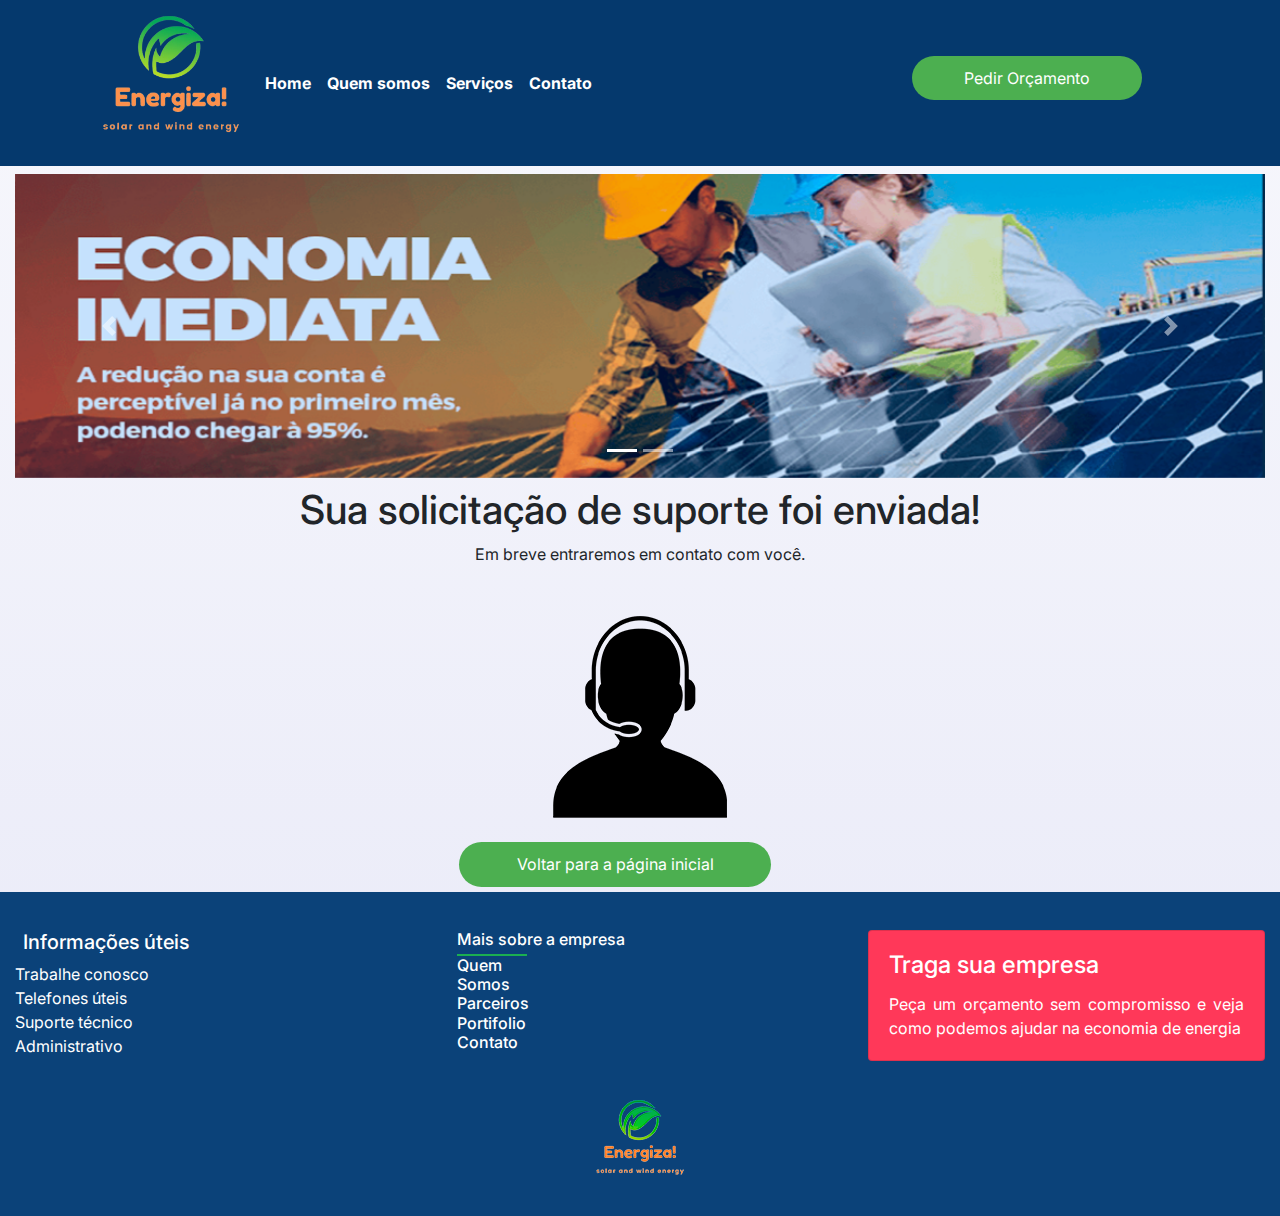
<file: agradecimento2.html>
<!DOCTYPE html>
<html lang="pt-br">

<head>
  <meta charset="UTF-8" />
  <meta http-equiv="X-UA-Compatible" content="IE=edge" />
  <meta name="viewport" content="width=device-width, initial-scale=1, shrink-to-fit=no" />
  <title>Energiza! Solar e eólica</title>
  <!--CSS Bootstrap-->
  <link rel="stylesheet" type="text/css" href="css/bootstrap.min.css" />
  <!--CSs Personalizado-->
  <link rel="stylesheet" type="text/css" href="css/estilo.css" />
  <link rel="stylesheet" type="text/css" href="css/arquivodoido.css" />
  <!--Fonte para icones- Biblioteca-->
  <link rel="stylesheet" href="https://use.fontawesome.com/releases/v5.0.10/css/all.css"
    integrity="sha384-+d0P83n9kaQMCwj8F4RJB66tzIwOKmrdb46+porD/OvrJ+37WqIM7UoBtwHO6Nlg" crossorigin="anonymous" />
</head>

<body onload="loadCitiesAndStates()"><!--Aqui tem o onload para carregar dados da api-->

  <!--Topo-->
  <div class="container-fluid bg-topo">
    <!--Classe bg-topo é particular e está no estilo.css-->
    <header class="container">
      <!--Menu de navegação-->
      <nav class="navbar navbar-expand-lg navbar-dark">
        <a href="#" class="navbar-brand">
          <img src="img/logo.png" height="140" class="d-inline-block align-top" />
        </a>
        <!--btn para caso mobile-->
        <button class="navbar-toggler" type="button" data-toggle="collapse" data-target="#menu" area-controls="menu"
          aria-expanded="false" aria-label="Menu Colapso">
          <!--Icone para Menu no caso mobile-->
          <span class="navbar-toggler-icon text-light"></span>
        </button>
        <!--Área de conteúdo-->
        <div id="menu" class="collapse navbar-collapse">
          <ul class="navbar-nav mr-auto text-light">
            <li class="nav-item">
              <a href="#" class="nav-link text-light font-weight-bold">Home</a>
            </li>
            <li class="nav-item">
              <a href="#somos" class="nav-link text-light font-weight-bold">Quem somos</a>
            </li>
            <li class="nav-item">
              <a href="#servicos" class="nav-link text-light font-weight-bold">Serviços</a>
            </li>
            <li class="nav-item">
              <a href="#" class="nav-link text-light font-weight-bold">Contato</a>
            </li>
          </ul>
          <!--Botao de orçamento-->
          <!--<a href="#" class="btn col-md-3 btn-orcamento">Pedir Orçamento</a>-->
          <!--<button id="open-modal-btn" class="btn col-md-3 btn-orcamento" data-target="#modal">Pedir Orçamento</button>-->
          <button id="open-modal-btn" class="btn col-md-3 btn-orcamento">Pedir Orçamento</button>

          <!-- Formulário modal -->
          <div>

            <!-- Fim Formulario-->
          </div>
        </div>

  </div>
  </div>
  </div>
  </nav>
  </header>
  </div>
  <!--Fim estilização TOPO-->
  <!--Inicio SlideShow-->
  <div class="container-fluid my-2">
    <div id="slideshow" class="carousel slide" data-ride="carousel">
      <ol class="carousel-indicators">
        <li data-target="#slideshow" data-slide-to="0" class="active"></li>
        <li data-target="#slideshow" data-slide-to="1"></li>
      </ol>
      <div class="carousel-inner">
        <div class="carousel-item active">
          <a href="#">
            <img src="img/bannerPainelSolar.png" class="d-block w-100" alt="Foto painel Solar" />
          </a>
        </div>
        <div class="carousel-item">
          <a href="#">
            <img src="img/banner123.png" class="d-block w-100" alt="Foto energia eólica" />
          </a>
        </div>
      </div>
      <!--Botoes voltar/next no banner-->
      <a href="#slideshow" class="carousel-control-prev" role="button" data-slide="prev">
        <span class="carousel-control-prev-icon" aria-hidden="true"></span>
        <span class="sr-only">Anterior</span>
      </a>
      <a href="#slideshow" class="carousel-control-next" role="button" data-slide="next">
        <span class="carousel-control-next-icon" aria-hidden="true"></span>
        <span class="sr-only">Próximo</span>
      </a>
    </div>
  </div>

  <!--Fim SlideShow-->
  <!--<div class="modal-content">-->
  <div class="container-fluid">
    <h1 class="text-center">Sua solicitação de suporte foi enviada!</h1>
    <p class="text-center">Em breve entraremos em contato com você.</p>
    <div class="image-container text-center">
      <img src="img/suporte.png" alt="Imagem de atendente de suporte">
    </div>
    <div class="button-container text-center">
      <button class="btn col-md-3 btn-orcamento" onclick="window.location.href='index.html'">Voltar para a página
        inicial</button>
    </div>
  </div>



  <!--Rodapé-->
  <footer class="container-fluid bg-rodape1">
    <div class="row">
      <div class="col-md-4">
        <h5 class="text-light align-middle mais-info"><i class="fas fa-info-circle fa-2x mr-2 text-light"></i>
          Informações úteis</h5>
        <ul class="text-light">
          <li><a href="https://www.linkedin.com/in/energiza" class="text-light"><i
                class="fa fa-angle-right"></i></i>Trabalhe conosco</a></li>
          <li><a href="#" class="text-light"><i class="fa fa-angle-right"></i>Telefones úteis</a></li>
          <li><a href="#" class="text-light"><i class="fa fa-angle-right"></i>Suporte técnico</a></li>
          <li><a href="#" class="text-light"><i class="fa fa-angle-right"></i>Administrativo</a></li>

        </ul>
      </div>
      <div class="col-md-4">
        <div class="col-md-6">
          <h6 class="text-light mais-empresa">Mais sobre a empresa<span class="underline-footer" </h6>
              <ul class="text-light">
                <li><a href="#somos" class="text-light">Quem Somos</a></li>
                <li><a href="#parceiros" class="text-light">Parceiros</a></li>
                <li><a href="#servicos" class="text-light">Portifolio</a></li>
                <li><a href="formulario.html" class="text-light">Contato</a></li>

              </ul>
        </div>
        <div class="col-md-6">

        </div>
      </div>
      <div class="col-md-4">
        <div class="card text-light mb3 bg-card-rodape">
          <div class="card-body">
            <h4 class="card-title"><i class="far fa-building mr2 fa-2x icon-banner-rodape"></i>
              Traga sua empresa</h4>
            <p class="card-text text-justify">Peça um orçamento sem compromisso e veja como podemos ajudar na economia
              de energia</p>
          </div>
        </div>
      </div>

    </div>
  </footer>
  <div class="container-fluid bg-rodape2">
    <div class="continer py-4">
      <img src="img/logoRodape.png" class="img-fluid mx-auto d-block">
      <div class="text-center pt-1">
        <a href="#" class="icon-social" target="_blank"><i class="fab fa-facebook-square fa-lg"></i></a>
        <a href="#" class="icon-social" target="_blank"><i class="fab fa-youtube-square fa-lg"></i></a>
        <a href="#" class="icon-social" target="_blank"><i class="fab fa-instagram-square fa-lg"></i></a>
        <a href="#" class="icon-social" target="_blank"><i class="fab fa-twitter-square fa-lg"></i></a>
        <a href="#" class="icon-social" target="_blank"><i class="fab fa-linkedin-square fa-lg"></i></a>
      </div></img>
    </div>

  </div>
  <!--Fim do Rodapé-->

  <!--JS Bootstrap-->
  <script type="text/javascript" src="js/jquery-min.js"></script>
  <script type="text/javascript" src="js/bootstrap.min.js"></script>
  <script type="text/javascript" src="js/jquery.counterup.min.js"></script>
  <script type="text/javascript" src="js/waypoints.min.js"></script>
  <script type="text/javascript" src="js/main.js"></script>
</body>

</html>
</file>
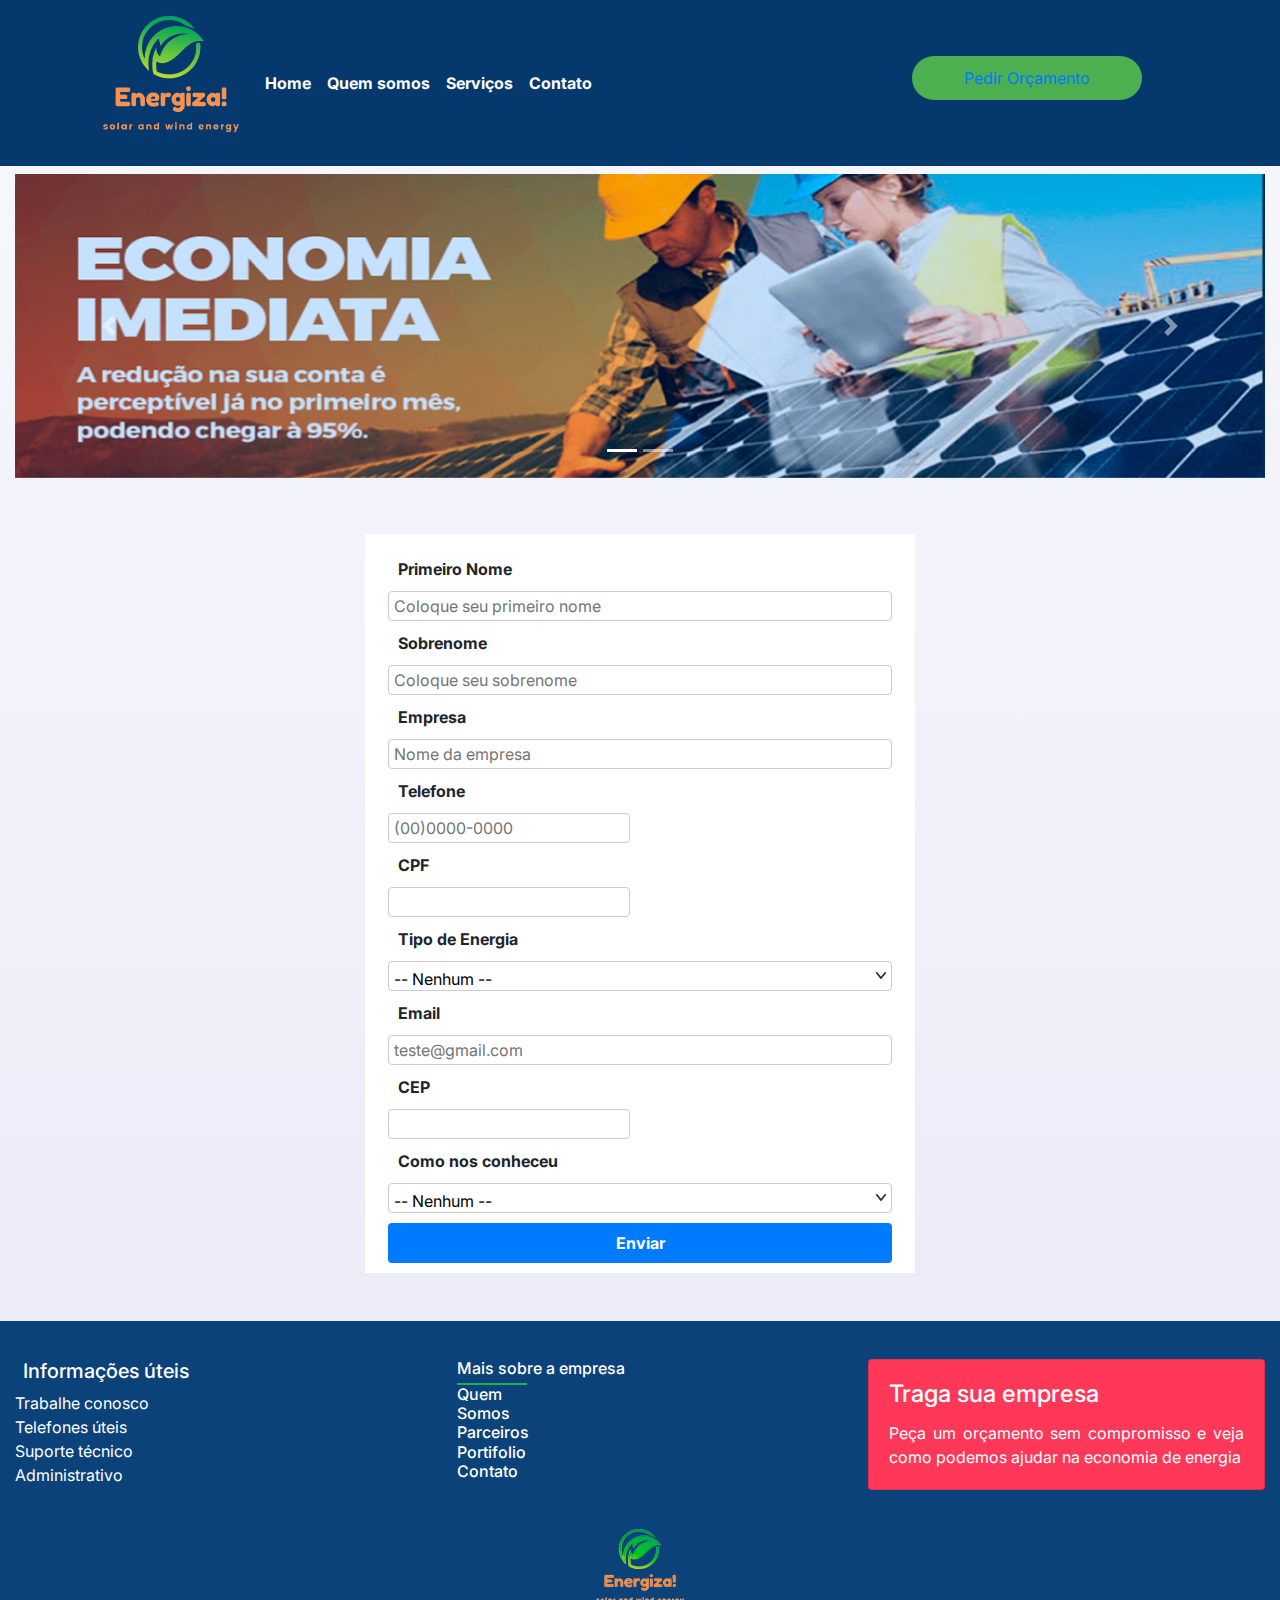
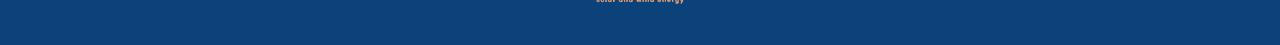
<file: formulario.html>
<!DOCTYPE html>
<html lang="pt-br">

<head>
  <meta charset="UTF-8" />
  <meta http-equiv="X-UA-Compatible" content="IE=edge" />
  <META HTTP-EQUIV="Content-type" CONTENT="text/html; charset=UTF-8">
  <META HTTP-EQUIV="Content-type" CONTENT="text/html; charset=UTF-8">

  <meta name="viewport" content="width=device-width, initial-scale=1, shrink-to-fit=no" />
  <title>Energiza! Solar e eólica</title>
  <!--CSS Bootstrap-->
  <link rel="stylesheet" type="text/css" href="css/bootstrap.min.css" />
  <!--CSs Personalizado-->
  <link rel="stylesheet" type="text/css" href="css/estilo.css" />
  <link rel="stylesheet" type="text/css" href="css/arquivodoido.css" />
  <!--Fonte para icones- Biblioteca-->
  <link rel="stylesheet" href="https://use.fontawesome.com/releases/v5.0.10/css/all.css"
    integrity="sha384-+d0P83n9kaQMCwj8F4RJB66tzIwOKmrdb46+porD/OvrJ+37WqIM7UoBtwHO6Nlg" crossorigin="anonymous" />
</head>

<body onload="loadCitiesAndStates()"><!--Aqui tem o onload para carregar dados da api-->

  <!--Topo-->
  <div class="container-fluid bg-topo">
    <!--Classe bg-topo é particular e está no estilo.css-->
    <header class="container">
      <!--Menu de navegação-->
      <nav class="navbar navbar-expand-lg navbar-dark">
        <a href="index.html" class="navbar-brand">
          <img src="img/logo.png" height="140" class="d-inline-block align-top" />
        </a>
        <!--btn para caso mobile-->
        <button class="navbar-toggler" type="button" data-toggle="collapse" data-target="#menu" area-controls="menu"
          aria-expanded="false" aria-label="Menu Colapso">
          <!--Icone para Menu no caso mobile-->
          <span class="navbar-toggler-icon text-light"></span>
        </button>
        <!--Área de conteúdo-->
        <div id="menu" class="collapse navbar-collapse">
          <ul class="navbar-nav mr-auto text-light">
            <li class="nav-item">
              <a href="index.html" class="nav-link text-light font-weight-bold">Home</a>
            </li>
            <li class="nav-item">
              <a href="#somos" class="nav-link text-light font-weight-bold">Quem somos</a>
            </li>
            <li class="nav-item">
              <a href="#servicos" class="nav-link text-light font-weight-bold">Serviços</a>
            </li>
            <li class="nav-item">
              <a href="formulario.html" class="nav-link text-light font-weight-bold">Contato</a>
            </li>
          </ul>
          <!--Botao de orçamento  id="open-modal-btn" -->
          <!--<a href="#" class="btn col-md-3 btn-orcamento">Pedir Orçamento</a>   data-target="#modal"  -->
          <button class="btn col-md-3 btn-orcamento"><a href="formulario.html">Pedir Orçamento</a></button>

          <!-- Formulário modal -->
          <div>

            <!-- Fim Formulario-->
          </div>
        </div>

  </div>
  </div>
  </div>
  </nav>
  </header>
  </div>
  <!--Fim estilização TOPO-->
  <!--Inicio SlideShow-->
  <div class="container-fluid my-2">
    <div id="slideshow" class="carousel slide" data-ride="carousel">
      <ol class="carousel-indicators">
        <li data-target="#slideshow" data-slide-to="0" class="active"></li>
        <li data-target="#slideshow" data-slide-to="1"></li>
      </ol>
      <div class="carousel-inner">
        <div class="carousel-item active">
          <a href="#">
            <img src="img/bannerPainelSolar.png" class="d-block w-100" alt="Foto painel Solar" />
          </a>
        </div>
        <div class="carousel-item">
          <a href="#">
            <img src="img/banner123.png" class="d-block w-100" alt="Foto energia eólica" />
          </a>
        </div>
        <div class="carousel-item">
          <a href="#">
            <img src="img/123.png" class="d-block w-100" alt="Foto energia eólica" />
          </a>
        </div>
        <div class="carousel-item">
          <a href="#">
            <img src="img/1234Mulher.png" class="d-block w-100" alt="Foto energia eólica" />
          </a>
        </div>
      </div>
      <!--Botoes voltar/next no banner-->
      <a href="#slideshow" class="carousel-control-prev" role="button" data-slide="prev">
        <span class="carousel-control-prev-icon" aria-hidden="true"></span>
        <span class="sr-only">Anterior</span>
      </a>
      <a href="#slideshow" class="carousel-control-next" role="button" data-slide="next">
        <span class="carousel-control-next-icon" aria-hidden="true"></span>
        <span class="sr-only">Próximo</span>
      </a>
    </div>
  </div>

  <!--Fim SlideShow-->
  <!--<div class="modal-content">-->
  <div class="container-fluid">
    <div class="formbold-main-wrapper">
      <!-- Author: FormBold Team -->
      <!-- Learn More: https://formbold.com -->
      <div class="formbold-form-wrapper">

        <!--Fomulario SEgunda-->
        <form action="https://webto.salesforce.com/servlet/servlet.WebToLead?encoding=UTF-8" method="POST">

          <input type=hidden name="oid" value="00DDo000001DPsW">
          <input type=hidden name="retURL" value="https://energiza.netlify.app/agradecimento.html">
          
          <!--  ----------------------------------------------------------------------  -->
          <!--  NOTA: Estes campos são elementos de depuração opcionais. Remova o       -->
          <!--  comentário dessas linhas se quiser testar no modo de depuração.         -->
          <!--  <input type="hidden" name="debug" value=1>                              -->
          <!--  <input type="hidden" name="debugEmail"                                  -->
          <!--  value="soulcodeenergiza@gmail.com">                                     -->
          <!--  ----------------------------------------------------------------------  -->
          
          <label for="first_name"><strong>Primeiro Nome</strong></label>
          <input  id="first_name" maxlength="40" name="first_name" size="20" type="text" placeholder="Coloque seu primeiro nome" required class="input-wide" /><br>
          
          <label for="last_name"><strong>Sobrenome</strong></label>
          <input  id="last_name" maxlength="80" name="last_name" size="20" type="text" placeholder="Coloque seu sobrenome" required class="input-wide" /><br>
          
          <label for="company"><strong>Empresa</strong></label>
          <input  id="company" maxlength="40" name="company" size="20" type="text" placeholder="Nome da empresa" required
          class="input-wide" /><br>

          
          <label for="phone"><strong>Telefone</strong></label>
          <input  id="phone" maxlength="40" name="phone" size="20" type="text"placeholder="(00)0000-0000" /><br>
          
          <label><strong>CPF</strong></label>
          <input  id="00NDo000003kF1Z" maxlength="14" name="00NDo000003kF1Z" size="20" type="text" /><br>
          
          <label><strong>Tipo de Energia</strong></label>
          <select  id="00NDo000003jpdb" name="00NDo000003jpdb" title="Tipo de energia solicitada"><option value="">-- Nenhum --</option><option value="Energia Solar">Energia Solar</option>
          <option value="Energia Eólica">Energia Eólica</option>
          </select><br>
          
          <label for="email"><strong>Email</strong></label>
          <input  id="email" maxlength="80" name="email" size="20" type="text" placeholder="teste@gmail.com" required
          class="input-wide" /><br>
          
          <label for="zip"><strong>CEP</strong></label>
          <input  id="zip" maxlength="20" name="zip" size="20" type="text" /><br>
          
          <label for="lead_source"><strong>Como nos conheceu</strong></label><select  id="lead_source" name="lead_source"><option value="">-- Nenhum --</option><option value="Site">Site</option>
          <option value="Redes Sociais">Redes Sociais</option>
          <option value="Indicacao">Indicação</option>
          <option value="Lista Adquirida">Lista Adquirida</option>
          <option value="Outro">Outro</option>
          </select><br>
          
          <button type="submit" input type="submit" name="submit"><strong>Enviar</strong>

          </button>
          
          </form>
          



        <!--Fim Form -->
      </div>
    </div>
  </div>

  </div>

  </div>


  <!--Rodapé-->
  <footer class="container-fluid bg-rodape1">
    <div class="row">
      <div class="col-md-4">
        <h5 class="text-light align-middle mais-info"><i class="fas fa-info-circle fa-2x mr-2 text-light"></i>
          Informações úteis</h5>
        <ul class="text-light">
          <li><a href="#" class="text-light"><i class="fa fa-angle-right"></i></i>Trabalhe conosco</a></li>
          <li><a href="#" class="text-light"><i class="fa fa-angle-right"></i>Telefones úteis</a></li>
          <li><a href="#" class="text-light"><i class="fa fa-angle-right"></i>Suporte técnico</a></li>
          <li><a href="#" class="text-light"><i class="fa fa-angle-right"></i>Administrativo</a></li>

        </ul>
      </div>
      <div class="col-md-4">
        <div class="col-md-6">
          <h6 class="text-light mais-empresa">Mais sobre a empresa<span class="underline-footer" </h6>
              <ul class="text-light">
                <li><a href="#somos" class="text-light">Quem Somos</a></li>
                <li><a href="#parceiros" class="text-light">Parceiros</a></li>
                <li><a href="#servicos" class="text-light">Portifolio</a></li>
                <li><a href="formulario.html" class="text-light">Contato</a></li>

              </ul>
        </div>
        <div class="col-md-6">

        </div>
      </div>
      <div class="col-md-4">
        <div class="card text-light mb3 bg-card-rodape">
          <div class="card-body">
            <h4 class="card-title"><i class="far fa-building mr2 fa-2x icon-banner-rodape"></i>
              Traga sua empresa</h4>
            <p class="card-text text-justify">Peça um orçamento sem compromisso e veja como podemos ajudar na economia
              de energia</p>
          </div>
        </div>
      </div>

    </div>
  </footer>
  <div class="container-fluid bg-rodape2">
    <div class="continer py-4">
      <img src="img/logoRodape.png" class="img-fluid mx-auto d-block">
      <div class="text-center pt-1">
        <a href="#" class="icon-social" target="_blank"><i class="fab fa-facebook-square fa-lg"></i></a>
        <a href="#" class="icon-social" target="_blank"><i class="fab fa-youtube-square fa-lg"></i></a>
        <a href="#" class="icon-social" target="_blank"><i class="fab fa-instagram-square fa-lg"></i></a>
        <a href="#" class="icon-social" target="_blank"><i class="fab fa-twitter-square fa-lg"></i></a>
        <a href="#" class="icon-social" target="_blank"><i class="fab fa-linkedin-square fa-lg"></i></a>
      </div></img>
    </div>

  </div>
  <!--Fim do Rodapé-->

  <!--JS Bootstrap-->
  <script type="text/javascript" src="js/jquery-min.js"></script>
  <script type="text/javascript" src="js/bootstrap.min.js"></script>
  <script type="text/javascript" src="js/jquery.counterup.min.js"></script>
  <script type="text/javascript" src="js/waypoints.min.js"></script>
  <script type="text/javascript" src="js/main.js"></script>
  <script>
    // Popula a lista de estados com base na região selecionada
    function populateStates(regionId) {
      // URL da API do IBGE para listar os estados da região selecionada
      const url = `https://servicodados.ibge.gov.br/api/v1/localidades/regioes/${regionId}/estados`;

      // Limpa a lista de estados antes de adicioná-los
      const stateSelect = document.getElementById('state');
      stateSelect.innerHTML = '<option value="">Select a state</option>';

      // Faz uma requisição AJAX para a API do IBGE
      fetch(url)
        .then(response => response.json())
        .then(states => {
          // Adiciona cada estado retornado pela API à lista de estados
          states.forEach(state => {
            const option = document.createElement('option');
            option.value = state.id;
            option.text = state.nome;
            stateSelect.add(option);
          });
        });
    }

    // Popula a lista de cidades com base no estado selecionado
    function populateCities(stateId) {
      // URL da API do IBGE para listar as cidades do estado selecionado
      const url = `https://servicodados.ibge.gov.br/api/v1/localidades/estados/${stateId}/municipios`;

      // Limpa a lista de cidades antes de adicioná-las
      const citySelect = document.getElementById('city');
      citySelect.innerHTML = '<option value="">Select a city</option>';

      // Faz uma requisição AJAX para a API do IBGE
      fetch(url)
        .then(response => response.json())
        .then(cities => {
          // Adiciona cada cidade retornado pela API à lista de cidades
          cities.forEach(city => {
            const option = document.createElement('option');
            option.value = city.nome;
            option.text = city.nome;
            citySelect.add(option);
          });
        });
    }

    // Seleciona o elemento de região e adiciona um ouvinte de evento para preencher a lista de estados
    const regionSelect = document.getElementById('region');
    regionSelect.addEventListener('change', () => {
      const regionId = regionSelect.value;
      populateStates(regionId);
    });

    // Seleciona o elemento de estado e adiciona um ouvinte de evento para preencher a lista de cidades
    const stateSelect = document.getElementById('state');
    stateSelect.addEventListener('change', () => {
      const stateId = stateSelect.value;
      populateCities(stateId);
    });

  </script>
</body>

</html>
</file>
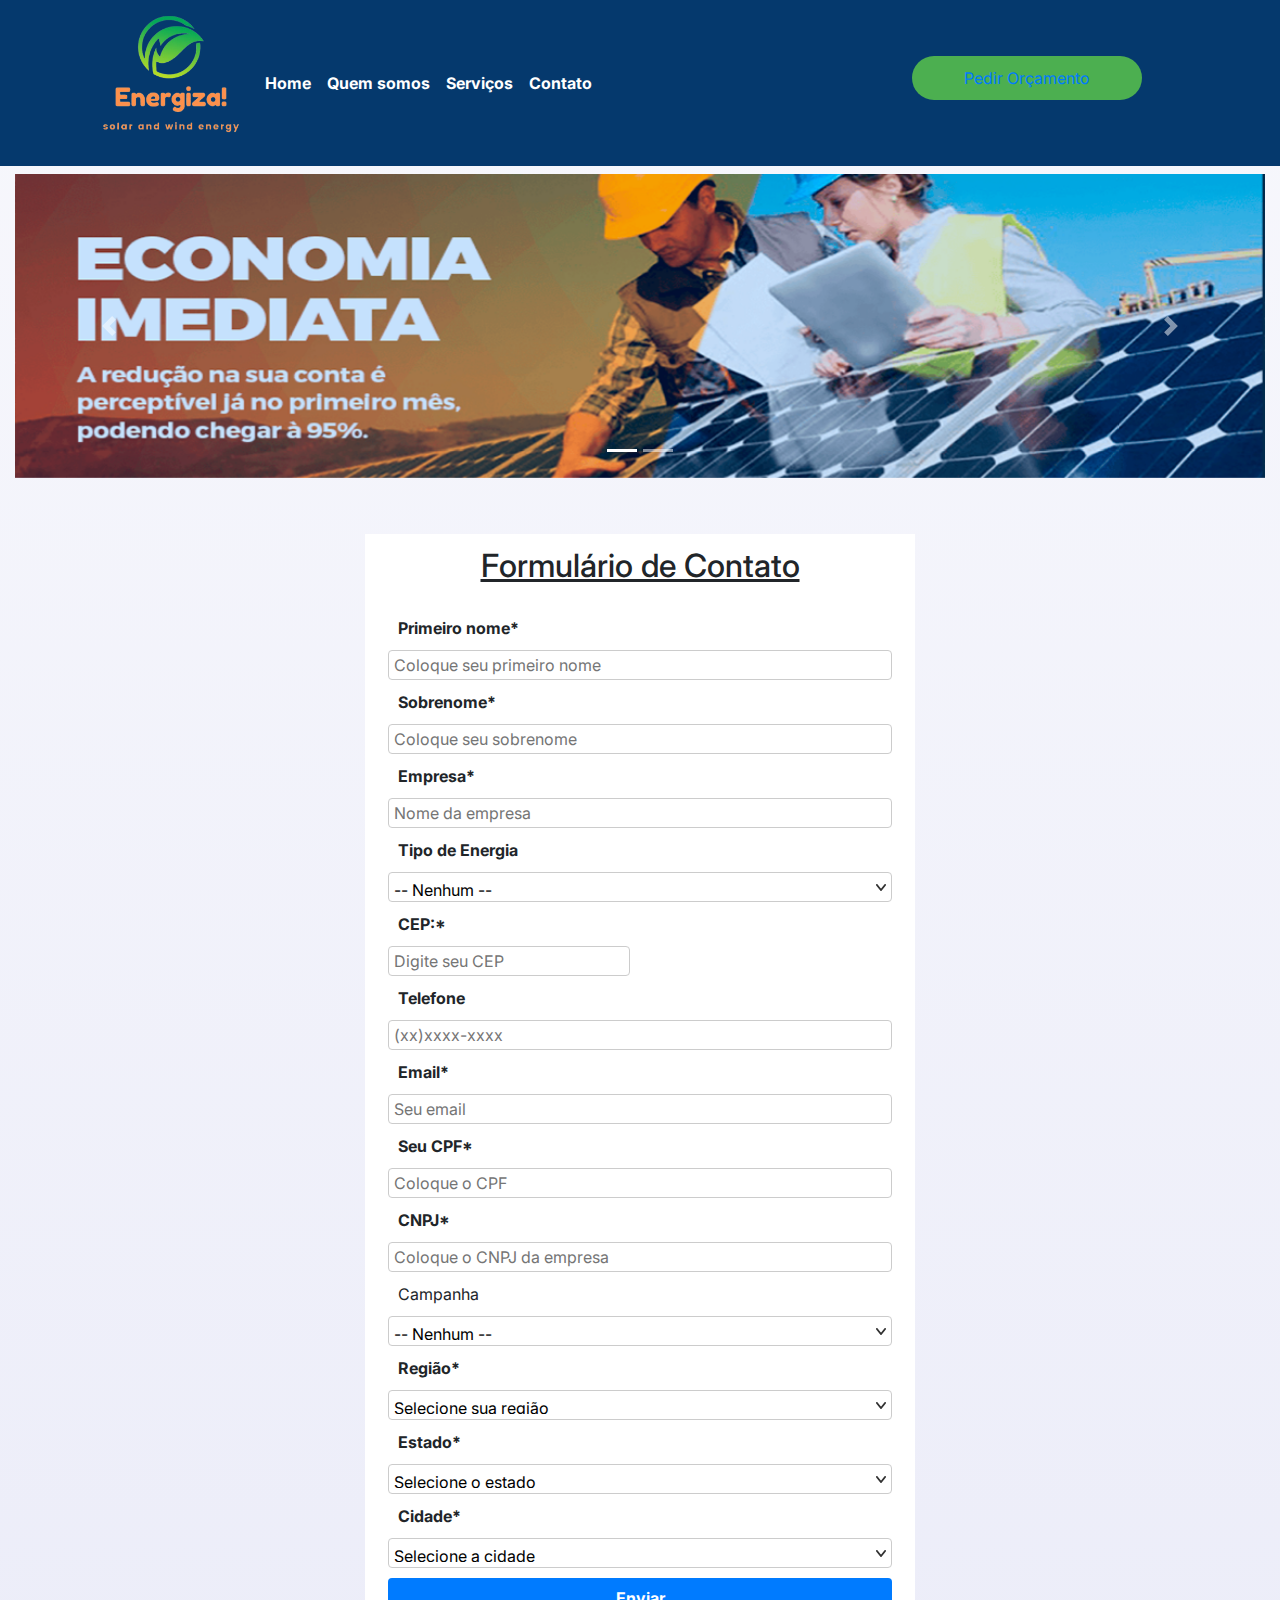
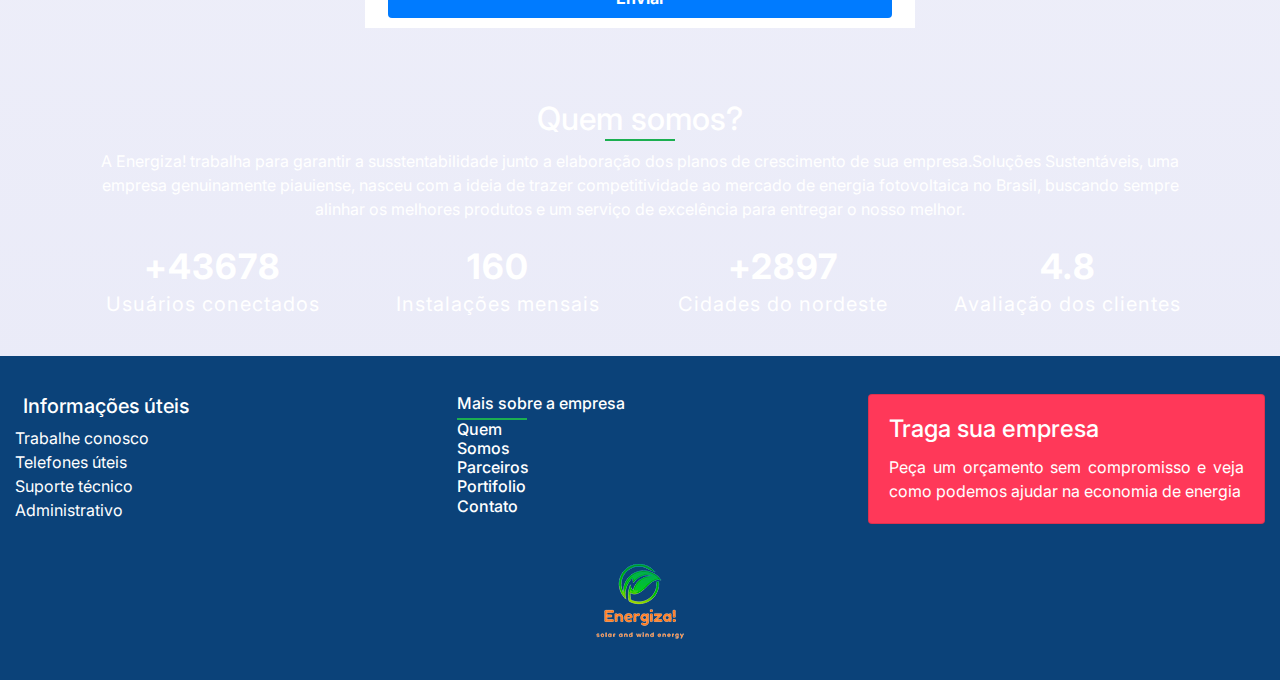
<file: formularioAntigo.html>
<!DOCTYPE html>
<html lang="pt-br">

<head>
  <meta charset="UTF-8" />
  <meta http-equiv="X-UA-Compatible" content="IE=edge" />
  <META HTTP-EQUIV="Content-type" CONTENT="text/html; charset=UTF-8">
  <meta name="viewport" content="width=device-width, initial-scale=1, shrink-to-fit=no" />
  <title>Energiza! Solar e eólica</title>
  <!--CSS Bootstrap-->
  <link rel="stylesheet" type="text/css" href="css/bootstrap.min.css" />
  <!--CSs Personalizado-->
  <link rel="stylesheet" type="text/css" href="css/estilo.css" />
  <link rel="stylesheet" type="text/css" href="css/arquivodoido.css" />
  <!--Fonte para icones- Biblioteca-->
  <link rel="stylesheet" href="https://use.fontawesome.com/releases/v5.0.10/css/all.css"
    integrity="sha384-+d0P83n9kaQMCwj8F4RJB66tzIwOKmrdb46+porD/OvrJ+37WqIM7UoBtwHO6Nlg" crossorigin="anonymous" />
</head>

<body onload="loadCitiesAndStates()"><!--Aqui tem o onload para carregar dados da api-->

  <!--Topo-->
  <div class="container-fluid bg-topo">
    <!--Classe bg-topo é particular e está no estilo.css-->
    <header class="container">
      <!--Menu de navegação-->
      <nav class="navbar navbar-expand-lg navbar-dark">
        <a href="#" class="navbar-brand">
          <img src="img/logo.png" height="140" class="d-inline-block align-top" />
        </a>
        <!--btn para caso mobile-->
        <button class="navbar-toggler" type="button" data-toggle="collapse" data-target="#menu" area-controls="menu"
          aria-expanded="false" aria-label="Menu Colapso">
          <!--Icone para Menu no caso mobile-->
          <span class="navbar-toggler-icon text-light"></span>
        </button>
        <!--Área de conteúdo-->
        <div id="menu" class="collapse navbar-collapse">
          <ul class="navbar-nav mr-auto text-light">
            <li class="nav-item">
              <a href="#" class="nav-link text-light font-weight-bold">Home</a>
            </li>
            <li class="nav-item">
              <a href="#somos" class="nav-link text-light font-weight-bold">Quem somos</a>
            </li>
            <li class="nav-item">
              <a href="#servicos" class="nav-link text-light font-weight-bold">Serviços</a>
            </li>
            <li class="nav-item">
              <a href="#" class="nav-link text-light font-weight-bold">Contato</a>
            </li>
          </ul>
          <!--Botao de orçamento  id="open-modal-btn" -->
          <!--<a href="#" class="btn col-md-3 btn-orcamento">Pedir Orçamento</a>   data-target="#modal"  -->
          <button  class="btn col-md-3 btn-orcamento"><a href="formulario.html">Pedir Orçamento</a></button>

          <!-- Formulário modal -->
          <div>

            <!-- Fim Formulario-->
          </div>
        </div>

  </div>
  </div>
  </div>
  </nav>
  </header>
  </div>
  <!--Fim estilização TOPO-->
  <!--Inicio SlideShow-->
  <div class="container-fluid my-2">
    <div id="slideshow" class="carousel slide" data-ride="carousel">
      <ol class="carousel-indicators">
        <li data-target="#slideshow" data-slide-to="0" class="active"></li>
        <li data-target="#slideshow" data-slide-to="1"></li>
      </ol>
      <div class="carousel-inner">
        <div class="carousel-item active">
          <a href="#">
            <img src="img/bannerPainelSolar.png" class="d-block w-100" alt="Foto painel Solar" />
          </a>
        </div>
        <div class="carousel-item">
          <a href="#">
            <img src="img/banner123.png" class="d-block w-100" alt="Foto energia eólica" />
          </a>
        </div>
        <div class="carousel-item">
          <a href="#">
            <img src="img/123.png" class="d-block w-100" alt="Foto energia eólica" />
          </a>
        </div>
        <div class="carousel-item">
          <a href="#">
            <img src="img/1234Mulher.png" class="d-block w-100" alt="Foto energia eólica" />
          </a>
        </div>
      </div>
      <!--Botoes voltar/next no banner-->
      <a href="#slideshow" class="carousel-control-prev" role="button" data-slide="prev">
        <span class="carousel-control-prev-icon" aria-hidden="true"></span>
        <span class="sr-only">Anterior</span>
      </a>
      <a href="#slideshow" class="carousel-control-next" role="button" data-slide="next">
        <span class="carousel-control-next-icon" aria-hidden="true"></span>
        <span class="sr-only">Próximo</span>
      </a>
    </div>
  </div>

  <!--Fim SlideShow-->
  <!--<div class="modal-content">-->
  <div class="container-fluid">
    <div class="formbold-main-wrapper">
      <!-- Author: FormBold Team -->
      <!-- Learn More: https://formbold.com -->
      <div class="formbold-form-wrapper">
        <!--Form Sabado 06/05/23-->
        <h2 class="formTitulo">Formulário de Contato</h2>
        <form action="https://webto.salesforce.com/servlet/servlet.WebToLead?encoding=UTF-8" method="POST">
          <!--Pagina de retorno vai aqui-->
          <input type=hidden name="oid" value="00DDo000001DPsW">
          <input type=hidden name="retURL" value="https://www.linkedin.com/in/c-jesus/">

          <label for="first_name"><strong>Primeiro nome*</strong></label>
          <input id="first_name" maxlength="40" name="first_name" size="20" type="text"
            placeholder="Coloque seu primeiro nome" required class="input-wide" />


          <label for="last_name"><strong>Sobrenome*</strong></label>
          <input id="last_name" maxlength="80" name="last_name" size="20" type="text"
            placeholder="Coloque seu sobrenome" required class="input-wide" />

          <label for="company"><strong>Empresa*</strong></label>
          <input id="company" maxlength="40" name="company" size="20" type="text" placeholder="Nome da empresa" required
            class="input-wide" /><br>

          <label><strong>Tipo de Energia</strong></label>
          <select id="00NDo000003jpdb" name="00NDo000003jpdb" title="Tipo de energia solicitada">
            <option value="">-- Nenhum --</option>
            <option value="Energia Solar">Energia Solar</option>
            <option value="Energia Eólica">Energia Eólica</option>
          </select>

          <label for="cep"><strong>CEP:*</strong></label>
          <input id="00NDo000003kDtZ" maxlength="8" name="00NDo000003kDtZ" size="20" type="text"
            placeholder="Digite seu CEP" required />

          <label for="phone"><strong>Telefone</strong></label>
          <input id="phone" maxlength="40" name="phone" size="20" type="text" placeholder="(xx)xxxx-xxxx"
            class="input-wide" />

          <label for="email"><strong>Email*</strong></label>
          <input id="email" maxlength="80" name="email" size="20" type="text" placeholder="Seu email" required
            class="input-wide" />

          <label for="cpf"><strong>Seu CPF*</strong></label>
          <input id="00NDo000003jpe5" maxlength="14" name="00NDo000003jpe5" size="20" type="text"
            placeholder="Coloque o CPF" required class="input-wide" />

          <label for="cnpj"><strong>CNPJ*</strong></label>
          <input type="text" id="cnpj" name="cnpj" placeholder="Coloque o CNPJ da empresa" required class="input-wide">
          <!--Analisar esses dados -->

          <input type="hidden" id="member_status" name="member_status" value="" /><br>

          <label for="Campaign_ID">Campanha</label>
          <select id="Campaign_ID" name="Campaign_ID">
            <option value="">-- Nenhum --</option>
            <option value="701Do000000Mn6E">GC Product Webinar - Jan 7, 2002</option>
            <option value="701Do000000Mn6F">User Conference - Jun 17-19, 2002</option>
            <option value="701Do000000Mn6G">DM Campaign to Top Customers - Nov 12-23, 2001</option>
            <option value="701Do000000Mn6H">International Electrical Engineers Association Trade Show - Mar 4-5, 2002
            </option>
          </select><br>
          <!--Analisar esses dados -->






          <label for="region"><strong>Região*</strong></label>
          <select id="region" name="region" required>
            <option value="">Selecione sua região</option>
            <option value="1">Norte</option>
            <option value="2">Nordeste</option>
            <option value="3">Sudeste</option>
            <option value="4">Sul</option>
            <option value="5">Centro-Oeste</option>
          </select>

          <label for="state"><strong>Estado*</strong></label>
          <select id="state" name="state" required>
            <option value="">Selecione o estado</option>
            <!-- Usado o JavaScript para preencher os dados com a IBGE API -->
          </select>

          <label for="city"><strong>Cidade*</strong></label>
          <select id="city" name="city" required>
            <option value="">Selecione a cidade</option>
            <!-- Use JavaScript to populate the options with the list of cities from the IBGE API -->
          </select>

          <button type="submit" input type="submit" name="submit"><strong>Enviar</strong>

          </button>
          <!--<input type="submit" name="submit">-->
        </form>

        <!--Fim Form Sabado 06/05/23-->
      </div>
    </div>
  </div>

  </div>

  </div>
  <!--Inicio Seção 1Paralax-->
  <div id="somos" class="container-fluid bg-parallax">
    <div class="py-4">
      <section class="container">
        <header class="col-md-12">
          <h2 class="text-center text-light">
            Quem somos?
            <span class="underline"></span>
          </h2>
          <p class="text-center text-light">
            A Energiza! trabalha para garantir a susstentabilidade junto a elaboração dos planos de crescimento de sua
            empresa.Soluções Sustentáveis, uma empresa genuinamente piauiense, nasceu com a ideia de trazer
            competitividade ao mercado de energia fotovoltaica no Brasil, buscando sempre alinhar os melhores produtos e
            um serviço de excelência para entregar o nosso melhor.


          </p>
        </header>
        <div class="row py-2">
          <div class="col-sm-6 ccol-md-3 col-lg-3">
            <div class="fatos">
              <div class="icon">
                <i class="fa fa-clock"></i>
              </div>
              <div class="fatos-contador">
                <h3>+<span class="contar">43678</span></h3>
                <h4>Usuários conectados</h4>
              </div>
            </div>
          </div>
          <div class="col-sm-6 ccol-md-3 col-lg-3">
            <div class="fatos">
              <div class="icon">
                <i class="fa fa-book"></i>
              </div>
              <div class="fatos-contador">
                <h3><span class="contar">160</span></h3>
                <h4>Instalações mensais</h4>
              </div>
            </div>
          </div>
          <div class="col-sm-6 ccol-md-3 col-lg-3">
            <div class="fatos">
              <div class="icon">
                <i class="fa fa-users"></i>
              </div>
              <div class="fatos-contador">
                <h3>+<span class="contar">2897</span></h3>
                <h4>Cidades do nordeste</h4>
              </div>
            </div>
          </div>
          <div class="col-sm-6 ccol-md-3 col-lg-3">
            <div class="fatos">
              <div class="icon">
                <i class="fa fa-star"></i>
              </div>
              <div class="fatos-contador">
                <h3><span class="contar">4.8</span></h3>
                <h4>Avaliação dos clientes</h4>
              </div>
            </div>
          </div>
        </div>
      </section>
    </div>
  </div>

  <!--Rodapé-->
  <footer class="container-fluid bg-rodape1">
    <div class="row">
      <div class="col-md-4">
        <h5 class="text-light align-middle mais-info"><i class="fas fa-info-circle fa-2x mr-2 text-light"></i>
          Informações úteis</h5>
        <ul class="text-light">
          <li><a href="#" class="text-light"><i class="fa fa-angle-right"></i></i>Trabalhe conosco</a></li>
          <li><a href="#" class="text-light"><i class="fa fa-angle-right"></i>Telefones úteis</a></li>
          <li><a href="#" class="text-light"><i class="fa fa-angle-right"></i>Suporte técnico</a></li>
          <li><a href="#" class="text-light"><i class="fa fa-angle-right"></i>Administrativo</a></li>

        </ul>
      </div>
      <div class="col-md-4">
        <div class="col-md-6">
          <h6 class="text-light mais-empresa">Mais sobre a empresa<span class="underline-footer" </h6>
              <ul class="text-light">
                <li><a href="#" class="text-light">Quem Somos</a></li>
                <li><a href="#" class="text-light">Parceiros</a></li>
                <li><a href="#" class="text-light">Portifolio</a></li>
                <li><a href="#" class="text-light">Contato</a></li>

              </ul>
        </div>
        <div class="col-md-6">

        </div>
      </div>
      <div class="col-md-4">
        <div class="card text-light mb3 bg-card-rodape">
          <div class="card-body">
            <h4 class="card-title"><i class="far fa-building mr2 fa-2x icon-banner-rodape"></i>
              Traga sua empresa</h4>
            <p class="card-text text-justify">Peça um orçamento sem compromisso e veja como podemos ajudar na economia
              de energia</p>
          </div>
        </div>
      </div>

    </div>
  </footer>
  <div class="container-fluid bg-rodape2">
    <div class="continer py-4">
      <img src="img/logoRodape.png" class="img-fluid mx-auto d-block">
      <div class="text-center pt-1">
        <a href="#" class="icon-social" target="_blank"><i class="fab fa-facebook-square fa-lg"></i></a>
        <a href="#" class="icon-social" target="_blank"><i class="fab fa-youtube-square fa-lg"></i></a>
        <a href="#" class="icon-social" target="_blank"><i class="fab fa-instagram-square fa-lg"></i></a>
        <a href="#" class="icon-social" target="_blank"><i class="fab fa-twitter-square fa-lg"></i></a>
        <a href="#" class="icon-social" target="_blank"><i class="fab fa-linkedin-square fa-lg"></i></a>
      </div></img>
    </div>

  </div>
  <!--Fim do Rodapé-->

  <!--JS Bootstrap-->
  <script type="text/javascript" src="js/jquery-min.js"></script>
  <script type="text/javascript" src="js/bootstrap.min.js"></script>
  <script type="text/javascript" src="js/jquery.counterup.min.js"></script>
  <script type="text/javascript" src="js/waypoints.min.js"></script>
  <script type="text/javascript" src="js/main.js"></script>
  <script>
    // Popula a lista de estados com base na região selecionada
    function populateStates(regionId) {
      // URL da API do IBGE para listar os estados da região selecionada
      const url = `https://servicodados.ibge.gov.br/api/v1/localidades/regioes/${regionId}/estados`;

      // Limpa a lista de estados antes de adicioná-los
      const stateSelect = document.getElementById('state');
      stateSelect.innerHTML = '<option value="">Select a state</option>';

      // Faz uma requisição AJAX para a API do IBGE
      fetch(url)
        .then(response => response.json())
        .then(states => {
          // Adiciona cada estado retornado pela API à lista de estados
          states.forEach(state => {
            const option = document.createElement('option');
            option.value = state.id;
            option.text = state.nome;
            stateSelect.add(option);
          });
        });
    }

    // Popula a lista de cidades com base no estado selecionado
    function populateCities(stateId) {
      // URL da API do IBGE para listar as cidades do estado selecionado
      const url = `https://servicodados.ibge.gov.br/api/v1/localidades/estados/${stateId}/municipios`;

      // Limpa a lista de cidades antes de adicioná-las
      const citySelect = document.getElementById('city');
      citySelect.innerHTML = '<option value="">Select a city</option>';

      // Faz uma requisição AJAX para a API do IBGE
      fetch(url)
        .then(response => response.json())
        .then(cities => {
          // Adiciona cada cidade retornado pela API à lista de cidades
          cities.forEach(city => {
            const option = document.createElement('option');
            option.value = city.nome;
            option.text = city.nome;
            citySelect.add(option);
          });
        });
    }

    // Seleciona o elemento de região e adiciona um ouvinte de evento para preencher a lista de estados
    const regionSelect = document.getElementById('region');
    regionSelect.addEventListener('change', () => {
      const regionId = regionSelect.value;
      populateStates(regionId);
    });

    // Seleciona o elemento de estado e adiciona um ouvinte de evento para preencher a lista de cidades
    const stateSelect = document.getElementById('state');
    stateSelect.addEventListener('change', () => {
      const stateId = stateSelect.value;
      populateCities(stateId);
    });

  </script>
</body>

</html>
</file>
<file: css/estilo.css>
/* Configurações do topo*/

.bg-topo{
    background-color: #05396d;
}


.btn-orcamento{
    border: 2px solid #fff;
    background: none;
    position: relative;
    color: #fff;
    z-index: 1;
    border-radius: 30px;
    height: 100%;
    
    
}
.btn-orcamento:hover{
    color:#68627a;
    background: #fff;
    border-color: #fff;
    transition: all .50s ease-in-out;
    -moz-transition: all .50s ease-in-out;
    -webkit-transition: all .50s ease-in-out;

}

/*Seção de serviços*/
.bg-servicos{
    background: linear-gradient(131.26deg,#05396d,#dee7f0 100%);
}
/*Bg parceiros*/
.bg-parceiros{
    background-color: #c8d5e0;
    background: linear-gradient(131.26deg,#05396d,#6483a3 ,#05396d 100%);
}
.padding-parceiros{
    padding: 2px !important;
}
.servicos-container {
    background-color: transparent;
    margin: 0 auto;
    max-width: 4800px;
  }
  
  .bg-servicos {
    background: linear-gradient(131.26deg, #2974c0 30%, #1BAF51 100%);
  }
  
  .py-4 {
    padding-top: 1.5rem !important;
    padding-bottom: 1.5rem !important;
  }
  
  .text-light {
    color: #fff !important;
  }
  
  .rounded {
    border-radius: 0.5rem !important;
  }
  
  .shadow-lg {
    box-shadow: 0 0.5rem 1rem rgba(1, 1, 1, 0.15) !important;
  }
  /*Paralax*/
  /*.bg-parallax{
    background: url(../img/bkg1.png) fixed;
    background-repeat: no-repeat;  Nao repete no fundo 
    position: relative;
    
  }*/
  .bg-parallax {
    background: url(../img/bkg1.png) fixed;
    background-repeat: no-repeat;
    background-size: cover;
    background-position: center; /* Adiciona esta linha */
    position: relative;
  }
  

  .fatos{
    text-align: center;
    color: #fff;
  }
  .fatos .icon i{
    font-size:50px;
    color: #fff;
  }
  .fatos h3{
    font-size:35px;
    color: #fff;
    margin-bottom: 5px;
    font-weight:700;
    letter-spacing: 1px;
  }
  .fatos h4{
    font-size:20px;
    color: #fff;
    font-weight:400;
    letter-spacing: 1px;
  }

  
  
  
  
  /*Fim Paralax*/
  /*Configuracoes  preco produtos especificos*/
  .tabela-preco{
    padding: 0 0 40px 0;
    margin:0 auto;
    margin-bottom: 5px;
    text-align: center;
    background-color: #fff;
    border: 1px solid #f1f1f1;

  }
  .tabela-preco .preco-detalhe h2{
    font-size: 26px;
    font-weight: 700;
    color: #333;
    margin-bottom: 20px;
    text-transform: uppercase;
    background-color: #f1f1f1;
    padding: 30px 0;
   
  }
  
  .tabela-preco .preco-detalhe span{
    display: block;
    font-size: 48px;
    font-weight: 400px;
    color: #68627a;
    margin-bottom: 45px;
  }
  .tabela-preco .preco-detalhe ul{
    margin-bottom: 35px;
    padding: 0 !important;
  }
  .tabela-preco .preco-detalhe ul li {
    padding: 10px;
    font-size: 15px;
    border-bottom: 1px dotted #f1f1f1;
    list-style: none;
  }
  .btn-preco{
    border: 1px solid #ff3859;
    background-color: #ff3859;
    position: relative;
    color: #fff;
    z-index: 1;
    border-radius: 30px;
  }
  .btn-preco:hover{
    color:#fff;
    background: #4c465f;
    transition: all 0.50s ease-in-out;
    -moz-transition: all 0.50s ease-in-out;
    -webkit-transition:all 0.50s ease-in-out;

  }
  /*Rodapé*/
  .bg-rodape1{
    background-color: #0b4279;
  }
  .bg-rodape1 ul{
    -webkit-padding-start: 0;
    -moz-padding-start: 0;
  }
  .bg-rodape1 ul li{
    list-style: none;
  }
  .bg-card-rodape{
    margin-top: 38px;
    margin-bottom: 8px;
    background-color:#ff3859 ;
  }
  .mais-empresa{
    margin-top: 38px;
  }
  .mais-info{
    margin-top: 38px;
  }
  .icon-banner-rodape{
    color:#c42841;
  }
  .bg-rodape2{
    background-color: #0b4279;
  }
  a.icone-social{
    color:#31aeec;
  }
  

/*Configuracoes gerais*/
.underline{
    content:'';
    border-top: 2px solid #1BAF51;
    width: 70px;
    display: block;
    margin-bottom: 8px;
    margin: 0 auto;
}
.underline-footer{
    content:'';
    border-top: 2px solid #1BAF51;
    width: 70px;
    display: block;
    margin-top: 5px;
   
}
.row img {
    box-shadow: 2px 2px 6px rgba(0, 0, 0, 0.3);
  }
  
  .sombra:hover{
    box-shadow: 0 0 20px rgba(0, 0, 0, 0.7)
  }
  /*Botao orçamento Modal*/
 /*Estilo para o fundo esmaecido*/
/* defaults */
/* =============================================== */
*,
*::after,
*::before {
  margin: 0;
  padding: 0;
  box-sizing: border-box;
}

html {
  font-size: 100%;
}

body {
  --light: hsl(0, 0%, 100%);
  --background: linear-gradient(to right bottom, hsl(236, 50%, 50%), hsl(195, 50%, 50%));

  display: flex;
  flex-direction: column;
  justify-content: center;
  align-items: center;

  font-family: -apple-system, BlinkMacSystemFont, 'Segoe UI', 'Open Sans', sans-serif;

  min-height: 100vh;
  background: linear-gradient(to bottom, hsl(236, 50%, 98%), hsl(236, 50%, 94%));
}

a,
a:link {
  font-family: inherit;
  text-decoration: none;
}


  /* Estilos do botão */
  .btn {
    background-color: #4CAF50;
    color: white;
    border: none;
    padding: 10px 20px;
    text-align: center;
    text-decoration: none;
    display: inline-block;
   
  }
  
  /*04/05/23 aDICIONADO POSIÇÃO DO BTN image.png*/
  .row.py-4.d-flex.justify-content-center.align-items-center.flex-wrap {
    position: relative;
    }
    
    .modal-background {
    position: fixed;
    top: 0;
    left: 0;
    width: 100%;
    height: 100%;
    background-color: rgba(33, 36, 79, 0.5); /* cor do fundo do modal */
    }
    /*--------------------Padronizando o tamanho do Form----------------------*/
    .formTitulo{
      text-align: center;
      text-decoration: underline;
      padding-top: 13px;
    }

    form {
      padding: 2px;
      height: 500px; /* exemplo de altura para o formulário */
      padding: 23px;
    }
    input {
      height: 100%;
      width: 100%;
      box-sizing: border-box; /* para incluir o padding e border na altura do elemento */
    }
    .input-wide {
      width: 100%;
    }
    
    
    label, input, select, button {
      display: block;
      width: 100%;
      margin-bottom: 5px;
    }
    /*Radio Tipo de energia*/
    input[type="radio"] {
      margin-right: 10px;
    }
    
    label {
      display: block;
      margin-bottom: 10px;
    }
    /*----CEP---*/
    #cep {
      width: 100%;
    }
        
    
    input[type="text"], input[type="email"], input[type="tel"], select {
      height: 30px;
      padding: 5px;
      border: 1px solid #ccc;
      border-radius: 4px;
    }
    
    select {
      appearance: none;
      -webkit-appearance: none;
      -moz-appearance: none;
      background: url("data:image/svg+xml,%3Csvg xmlns='http://www.w3.org/2000/svg' width='12' height='8'%3E%3Cpath d='M1 1l5 6 5-6' stroke='%23333' stroke-width='2' fill='none' stroke-linecap='round'/%3E%3C/svg%3E") no-repeat right 5px center/10px;
    }
    
    button[type="submit"] {
      height: 40px;
      background-color: #007bff;
      color: #fff;
      border: none;
      border-radius: 4px;
      cursor: pointer;
      transition: background-color 0.2s ease-in-out;
    }
    
    button[type="submit"]:hover {
      background-color: #0069d9;
    }
    
    @media (min-width: 768px) {
      label, input, select, button {
        width: 48%;
        margin-right: 4%;
        margin-bottom: 10px;
        float: left;
      }
    
      label:nth-child(2n+1) {
        clear: both;
      }
    
      select, button {
        width: 100%;
      }
    }
    
     /*Estilizando titulo no rodape*/

     button:hover {
      background-color: #FFA87D;
      box-shadow: 2px 2px 5px rgba(0,0,0,0.5);
    }
</file>
<file: css/arquivodoido.css>
@import url('https://fonts.googleapis.com/css2?family=Inter:wght@400;500;600;700&display=swap');
  * {
    margin: 0;
    padding: 0;
    box-sizing: border-box;
  }
  body {
    font-family: "Inter", sans-serif;
  }
  .formbold-main-wrapper {
    display: flex;
    align-items: center;
    justify-content: center;
    padding: 48px;
  }

  .formbold-form-wrapper {
    margin: 0 auto;
    max-width: 550px;
    width: 100%;
    background: white;
  }

  .formbold-input-flex {
    display: flex;
    gap: 20px;
    margin-bottom: 22px;
  }
  .formbold-input-flex > div {
    width: 50%;
    display: flex;
    flex-direction: column-reverse;
  }
  .formbold-textarea {
    display: flex;
    flex-direction: column-reverse;
  }

  .formbold-form-input {
    width: 100%;
    padding-bottom: 10px;
    border: none;
    border-bottom: 1px solid #DDE3EC;
    background: #FFFFFF;
    font-weight: 500;
    font-size: 16px;
    color: #07074D;
    outline: none;
    resize: none;
  }
  .formbold-form-input::placeholder {
    color: #536387;
  }
  .formbold-form-input:focus {
    border-color: #6A64F1;
  }
  .formbold-form-label {
    color: #07074D;
    font-weight: 500;
    font-size: 14px;
    line-height: 24px;
    display: block;
    margin-bottom: 18px;
  }
  .formbold-form-input:focus + .formbold-form-label {
    color: #6A64F1;
  }

  .formbold-input-file {
    margin-top: 30px;
  }
  .formbold-input-file input[type="file"] {
    position: absolute;
    top: 6px;
    left: 0;
    z-index: -1;
  }
  .formbold-input-file .formbold-input-label {
    display: flex;
    align-items: center;
    gap: 10px;
    position: relative;
  }

  .formbold-filename-wrapper {
    display: flex;
    flex-direction: column;
    gap: 6px;
    margin-bottom: 22px;
  }
  .formbold-filename {
    display: flex;
    align-items: center;
    justify-content: space-between;
    font-size: 14px;
    line-height: 24px;
    color: #536387;
  }
  .formbold-filename svg {
    cursor: pointer;
  }

  .formbold-btn {
    font-size: 16px;
    border-radius: 5px;
    padding: 12px 25px;
    border: none;
    font-weight: 500;
    background-color: #6A64F1;
    color: white;
    cursor: pointer;
    margin-top: 25px;
  }
  .formbold-btn:hover {
    box-shadow: 0px 3px 8px rgba(0, 0, 0, 0.05);
  }

/*Alinhando as bolinhas do radio ao nome*/
.form-group {
  display: flex;
  align-items: center;
  margin-bottom: 10px;
}

label {
  margin-left: 10px;
}
.form-group type[radio]{
  padding-top: 100px;
}

/*---------Estilo btn na pagina de agraecimento-------*/

.button-container {
  display: flex;
  justify-content: center;
  align-items: center;
  margin-top: 15px;

  height: 5vh; /* Opcional: Define a altura do container para ocupar toda a altura da janela */
}

button:hover {
  background-color: #FFA87D;
  box-shadow: 2px 2px 5px rgba(0,0,0,0.5);
}
/*************Estilização div pop up suporte*******************/

.form-popup {
  display: none;
  position: fixed;
  bottom: 0;
  right: 15px;
  border: 3px solid #f1f1f1;
  z-index: 9;
}

/*************Estilização div form*******************/


.form-popup {
  display: none;
  position: fixed;
  bottom: 0;
  right: 15px;
  border: 3px solid #f1f1f1;
  z-index: 9;
}

.form-container {
  max-width: 300px;
  padding: 10px;
  background-color: white;
}

.form-container h2 {
  text-align: center;
  font-size: 18px;
  margin: 10px 0;
}

.form-container input[type=text], .form-container textarea {
  width: 100%;
  padding: 8px;
  margin: 5px 0 10px 0;
  border: none;
  background-color: #f1f1f1;
}

.form-container input[type=text]:focus, .form-container textarea:focus {
  background-color: #ddd;
  outline: none;
}

.form-container .btn {
  background-color: #4CAF50;
  color: white;
  padding: 10px 16px;
  border: none;
  cursor: pointer;
  width: 100%;
  margin-bottom: 10px;
}

.form-container .cancel {
  background-color: #ff6666;
}

.form-container .btn:hover, .open-button:hover {
  opacity: 0.8;
}
</file>
